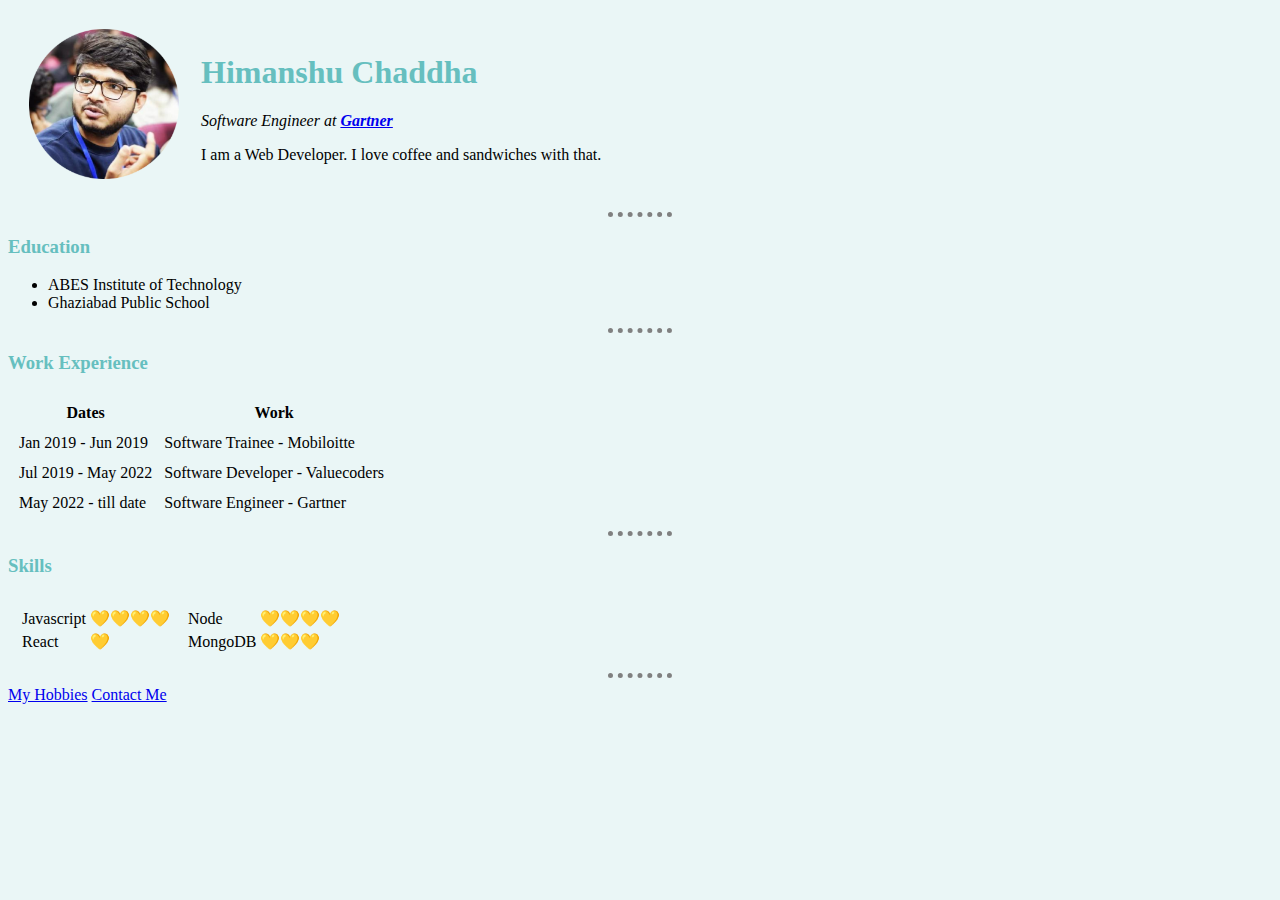
<file: HTML - Personal site/index.html>
<!DOCTYPE html>
<html lang="en">

<head>
    <meta charset="UTF-8">
    <meta http-equiv="X-UA-Compatible" content="IE=edge">
    <meta name="viewport" content="width=device-width, initial-scale=1.0">
    <title>Himanshu's Personal Site</title>
    <link rel="stylesheet" href="css/styles.css">
</head>

<body>
    <table cellspacing="20">
        <tr>
            <td><img src="images/himanshu-modified-small.png" alt="himanshu profile picture"></td>
            <td><h1>Himanshu Chaddha</h1>
                <p><em>Software Engineer  at <strong><a href="https://www.gartner.com/en">Gartner</a></strong></em></p>
                <p>I am a Web Developer. I love coffee and sandwiches with that. </p>
            </td>
        </tr>
    </table>
    
    
    <hr>
    <h3>Education</h3>
    <ul>
        <li>ABES Institute of Technology</li>
        <li>Ghaziabad Public School</li>
    </ul>
    <hr>
    <h3>Work Experience</h3>
    <table cellspacing="10">
        <thead>
            <tr>
                <th>Dates</th>
                <th>Work</th>
            </tr>
        </thead>
        <tbody>
            <tr>
                <td>Jan 2019 - Jun 2019</td>
                <td>Software Trainee - Mobiloitte</td>
            </tr>
            <tr>
                <td>Jul 2019 - May 2022</td>
                <td>Software Developer - Valuecoders</td>
            </tr>
            <tr>
                <td>May 2022 - till date</td>
                <td>Software Engineer - Gartner</td>
            </tr>
        </tbody>
    </table>
    <hr>
    <h3>Skills</h3>
    <table cellspacing="10">
        <tr>
            <td>
                <table>
                    <tr>
                        <td>Javascript</td>
                        <td>💛💛💛💛</td>
                    </tr>
                    <tr>
                        <td>React</td>
                        <td>💛</td>
                    </tr>
                </table>
            </td>
            <td>
                <table>
                    <tr>
                        <td>Node</td>
                        <td>💛💛💛💛</td>
                    </tr>
                    <tr>
                        <td>MongoDB</td>
                        <td>💛💛💛</td>
                    </tr>
                </table>
            </td>
        </tr>
    </table>

    
    <hr>
    <a href="hobbies.html">My Hobbies</a>
    <a href="contact-me.html">Contact Me</a>
</body>

</html>
</file>
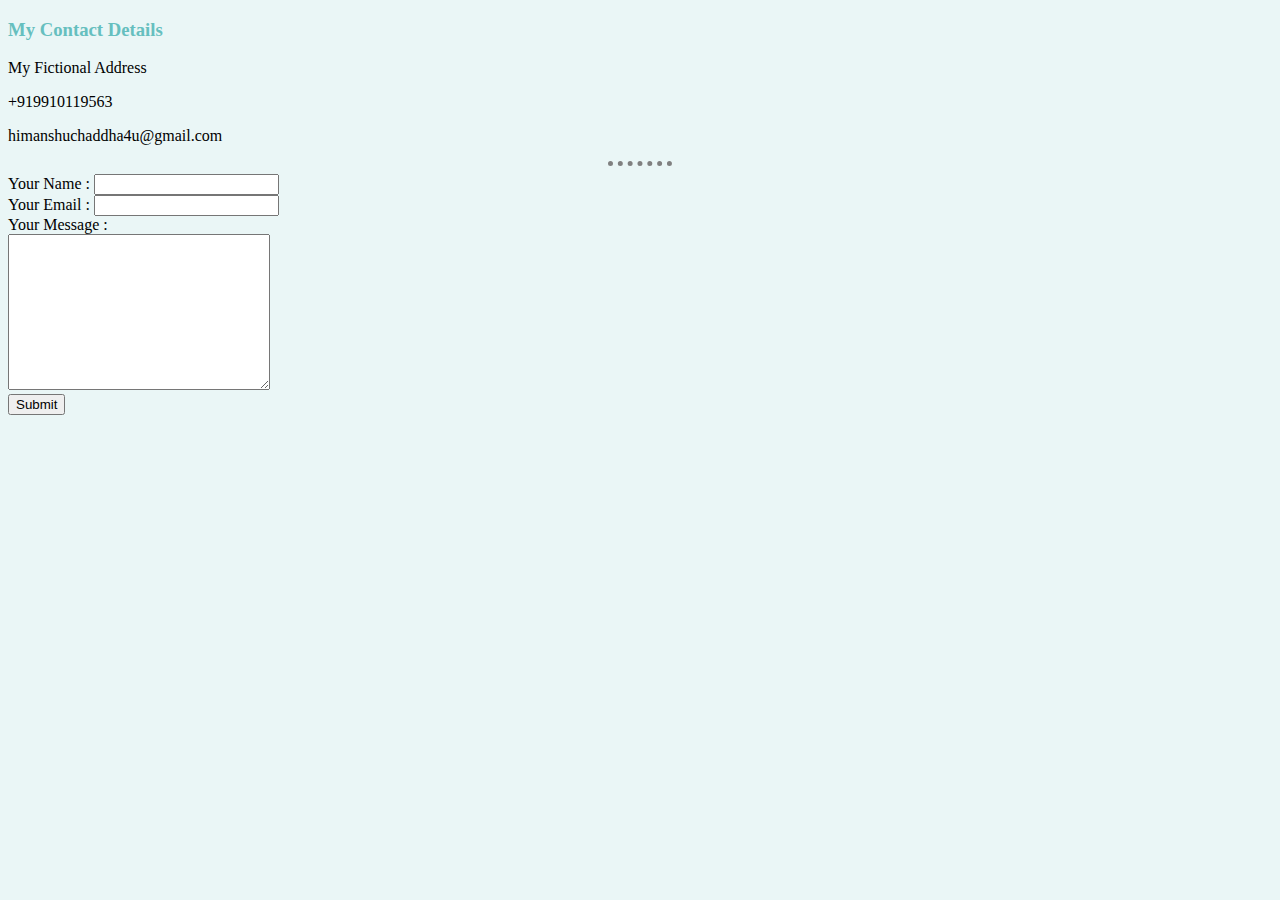
<file: HTML - Personal site/contact-me.html>
<!DOCTYPE html>
<html lang="en">

<head>
    <meta charset="UTF-8">
    <meta http-equiv="X-UA-Compatible" content="IE=edge">
    <meta name="viewport" content="width=device-width, initial-scale=1.0">
    <title>Contact Details</title>
    <link rel="stylesheet" href="css/styles.css">

</head>

<body>
    <h3>My Contact Details</h3>
    <p>My Fictional Address</p>
    <p>+919910119563</p>
    <p>himanshuchaddha4u@gmail.com</p>
    <hr>
    <form action="mailto:himanshuchaddha4u@gmail.com" method="post" enctype="text/plain">
        <label for="">Your Name :</label>
        <input type="text" name="youName" id=""><br>
        <label for="">Your Email :</label>
        <input type="email" name="yourEmail"><br>
        <label for="">Your Message :</label><br>
        <textarea name="yourMessage" id="" cols="30" rows="10" ></textarea><br>
        <input type="submit">
    </form>
</body>

</html>
</file>
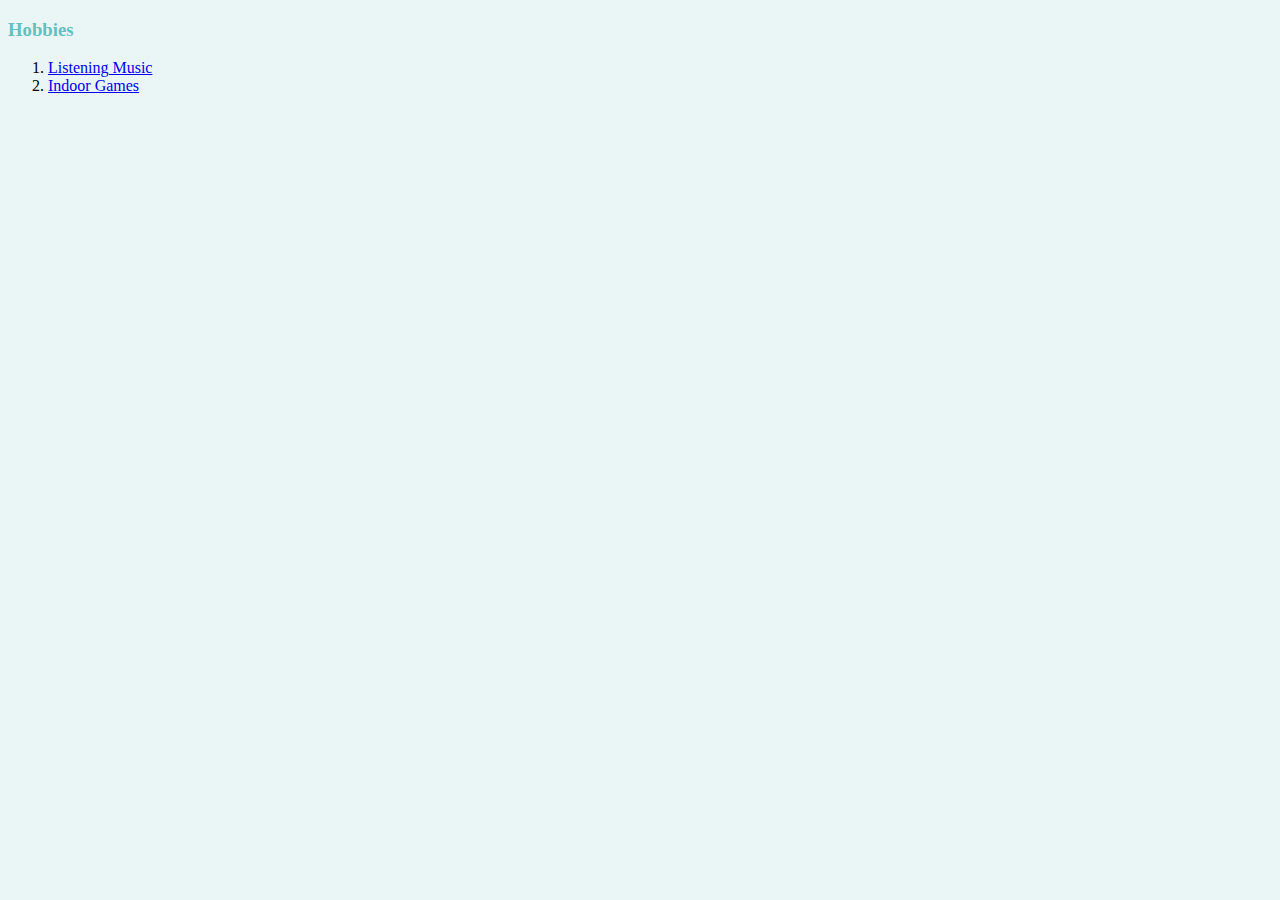
<file: HTML - Personal site/hobbies.html>
<!DOCTYPE html>
<html lang="en">
<head>
    <meta charset="UTF-8">
    <meta http-equiv="X-UA-Compatible" content="IE=edge">
    <meta name="viewport" content="width=device-width, initial-scale=1.0">
    <title>My Hobbies</title>
    <link rel="stylesheet" href="css/styles.css">

</head>
<body>
    <h3>Hobbies</h3>
    <ol>
        <li><a href="https://www.spotify.com/">Listening Music</a></li>
        <li><a href="https://www.familyfuntwincities.com/indoor-games-for-kids/">Indoor Games</a> </li>
    </ol>
    
</body>
</html>
</file>
<file: HTML - Personal site/css/styles.css>
body{
    background-color : #EAF6F6;
}

hr{
    border-style: none;
    border-top-style: dotted;
    border-color: grey;
    border-width: 5px;
    width: 5%;
}

h1, h3{
    color: #66BFBF;
}
</file>
